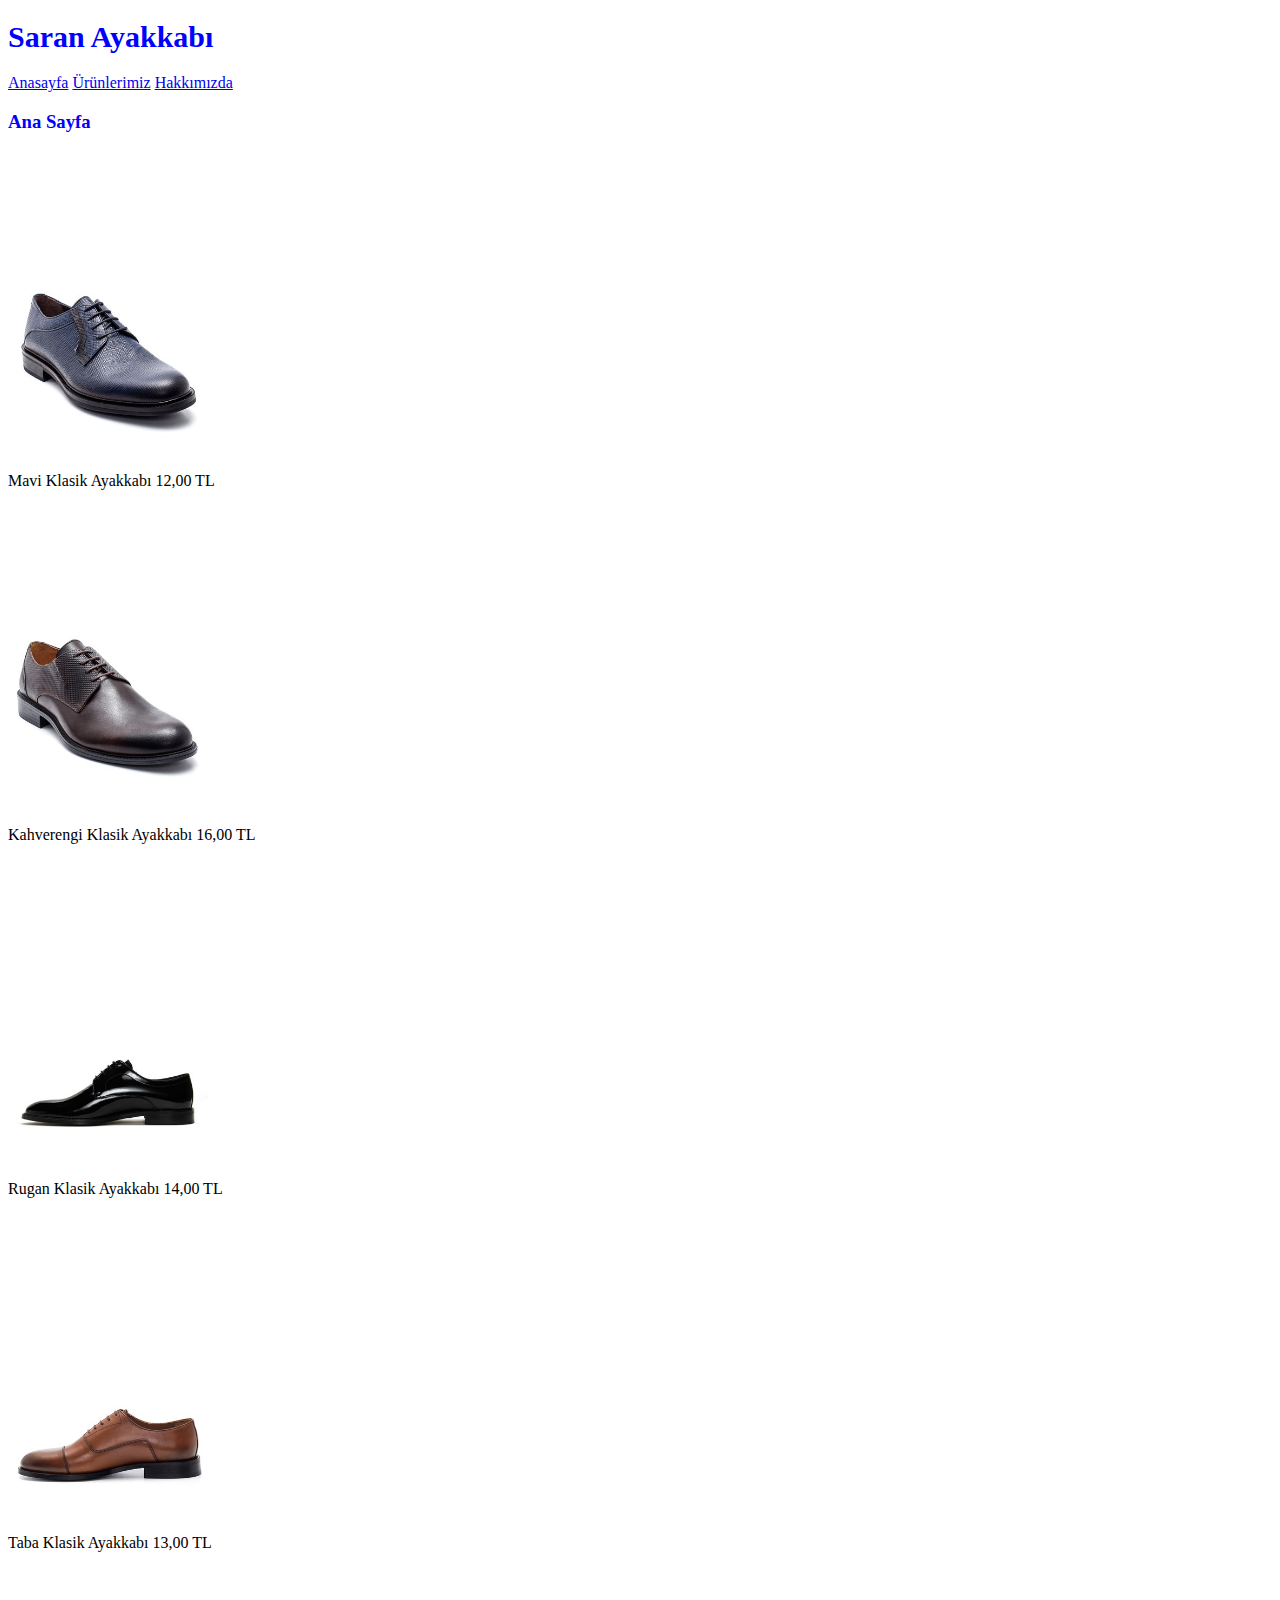
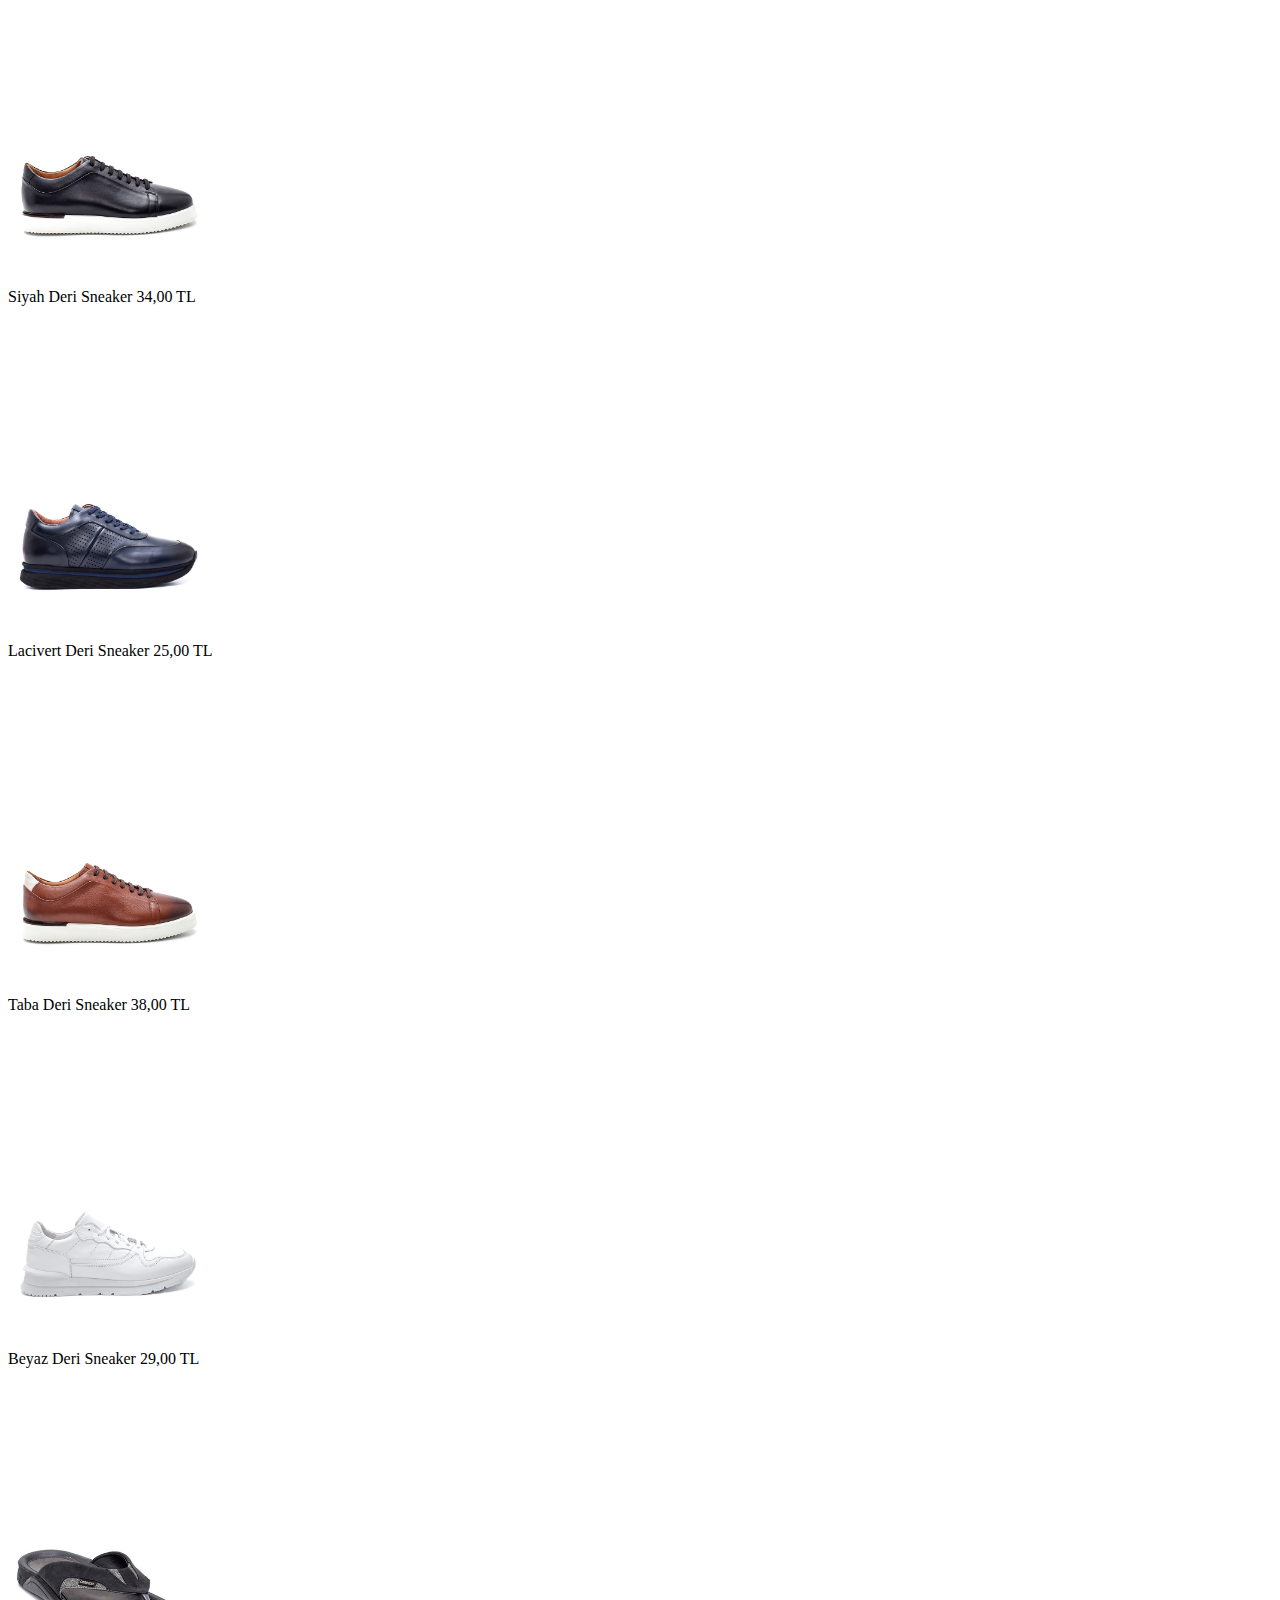
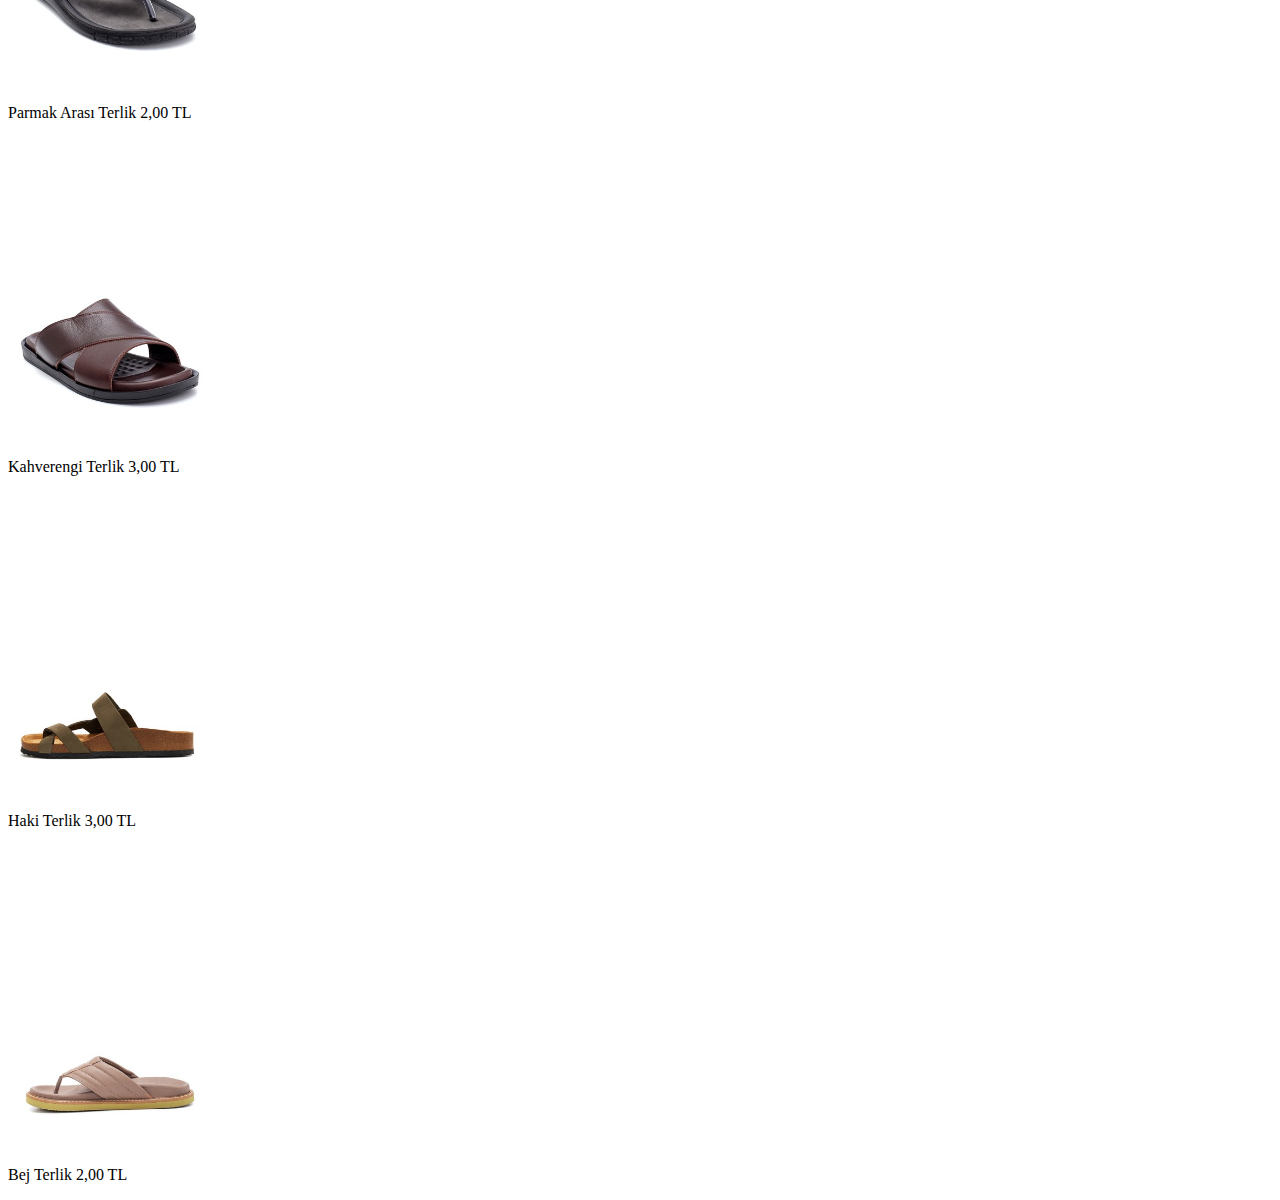
<file: index.html>
<!DOCTYPE html>
<html lang="tr">
<head>
    <meta charset="UTF-8">
    <meta http-equiv="X-UA-Compatible" content="IE=edge">
    <meta name="viewport" content="width=device-width, initial-scale=1.0">
    <title>Ana Sayfa | Saran Ayakkabı</title>
    <link rel="stylesheet" href="image.css">
</head>
<body>
    <article>
        <h1>Saran Ayakkabı</h1>
        <a href="index.html">Anasayfa</a>
        <a href="products.html">Ürünlerimiz</a>
        <a href="about-us.html">Hakkımızda</a>
        <h3>Ana Sayfa</h3>
    </article>
    <section>
        <img width="200" src="image/mavi-klasik.jpg" alt="Mavi Klasik Ayakkabı"><br>
        <p>Mavi Klasik Ayakkabı 12,00 TL</p>
        <img width="200" src="image/kahverengi-klasik.jpg" alt="Kahverengi Klasik Ayakkabı"><br>
        <p>Kahverengi Klasik Ayakkabı 16,00 TL</p>
        <img width="200" src="image/rugan-klasik.jpg" alt="Rugan Klasik Ayakkabı">
        <p>Rugan Klasik Ayakkabı 14,00 TL</p>
        <img width="200" src="image/taba-klasik.jpg" alt="Taba Klasik Ayakkabı">
        <p>Taba Klasik Ayakkabı 13,00 TL</p>   
        <img width="200" src="image/siyah-deri-sneaker.jpg" alt="Siyah Deri Sneaker"><br>
        <p>Siyah Deri Sneaker 34,00 TL</p>
        <img width="200" src="image/lacivert-deri-sneaker.jpg" alt="Lacivert Deri Senaker"><br>
        <p>Lacivert Deri Sneaker 25,00 TL</p>
        <img width="200" src="image/taba-deri-sneaker.jpg" alt="Taba Deri Sneaker">
        <p>Taba Deri Sneaker 38,00 TL</p>
        <img width="200" src="image/beyaz-deri-sneaker.jpg" alt="Beyaz Deri Sneaker">
        <p>Beyaz Deri Sneaker 29,00 TL</p>  
        <img width="200" src="image/parmak-terlik.jpg" alt="Parmak Arası Terlik"><br>
        <p>Parmak Arası Terlik 2,00 TL</p>
        <img width="200" src="image/kahve-terlik.jpg" alt="Kahverengi Terlik"><br>
        <p>Kahverengi Terlik 3,00 TL</p>
        <img width="200" src="image/haki-terlik.jpg" alt="Haki Terlik">
        <p>Haki Terlik 3,00 TL</p>
        <img width="200" src="image/bej-terlik.jpg" alt="Bej Terlik">
        <p>Bej Terlik 2,00 TL</p>   
    </section>
    
</body>
</html>
</file>
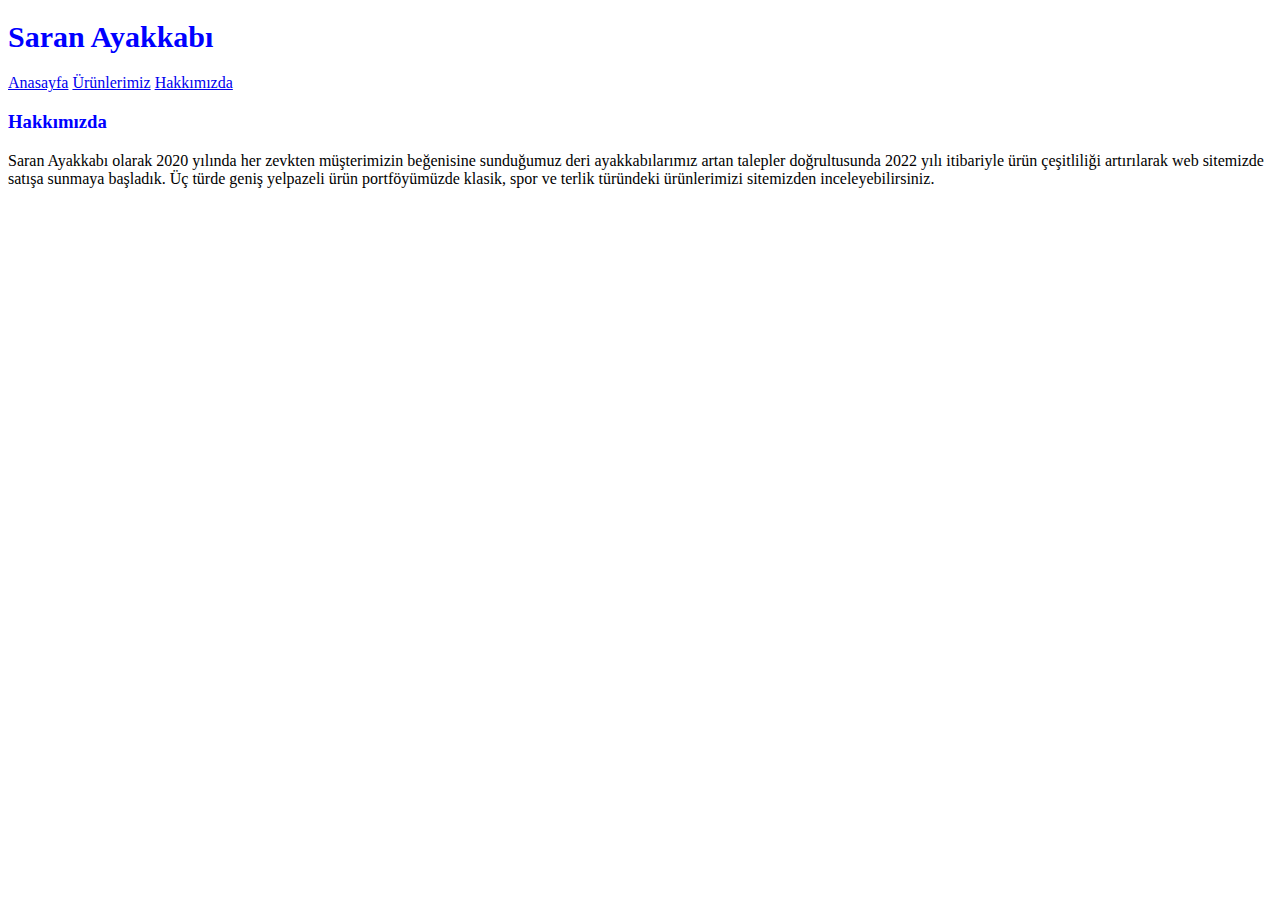
<file: about-us.html>
<!DOCTYPE html>
<html lang="tr">
<head>
    <meta charset="UTF-8">
    <meta http-equiv="X-UA-Compatible" content="IE=edge">
    <meta name="viewport" content="width=device-width, initial-scale=1.0">
    <title>Hakkımızda | Saran Ayakkabı</title>
    <link rel="stylesheet" href="image.css">
</head>
<body>
    <article>
        <h1>Saran Ayakkabı</h1>
        <a href="index.html">Anasayfa</a>
        <a href="products.html">Ürünlerimiz</a>
        <a href="about-us.html">Hakkımızda</a>
        <h3>Hakkımızda</h3>
    </article>
    <p>Saran Ayakkabı olarak 2020 yılında her zevkten müşterimizin beğenisine sunduğumuz deri ayakkabılarımız artan talepler doğrultusunda 2022 yılı itibariyle ürün çeşitliliği artırılarak web sitemizde satışa sunmaya başladık. Üç türde geniş yelpazeli ürün portföyümüzde klasik, spor ve terlik türündeki ürünlerimizi sitemizden inceleyebilirsiniz.</p>
</body>
</html>
</file>
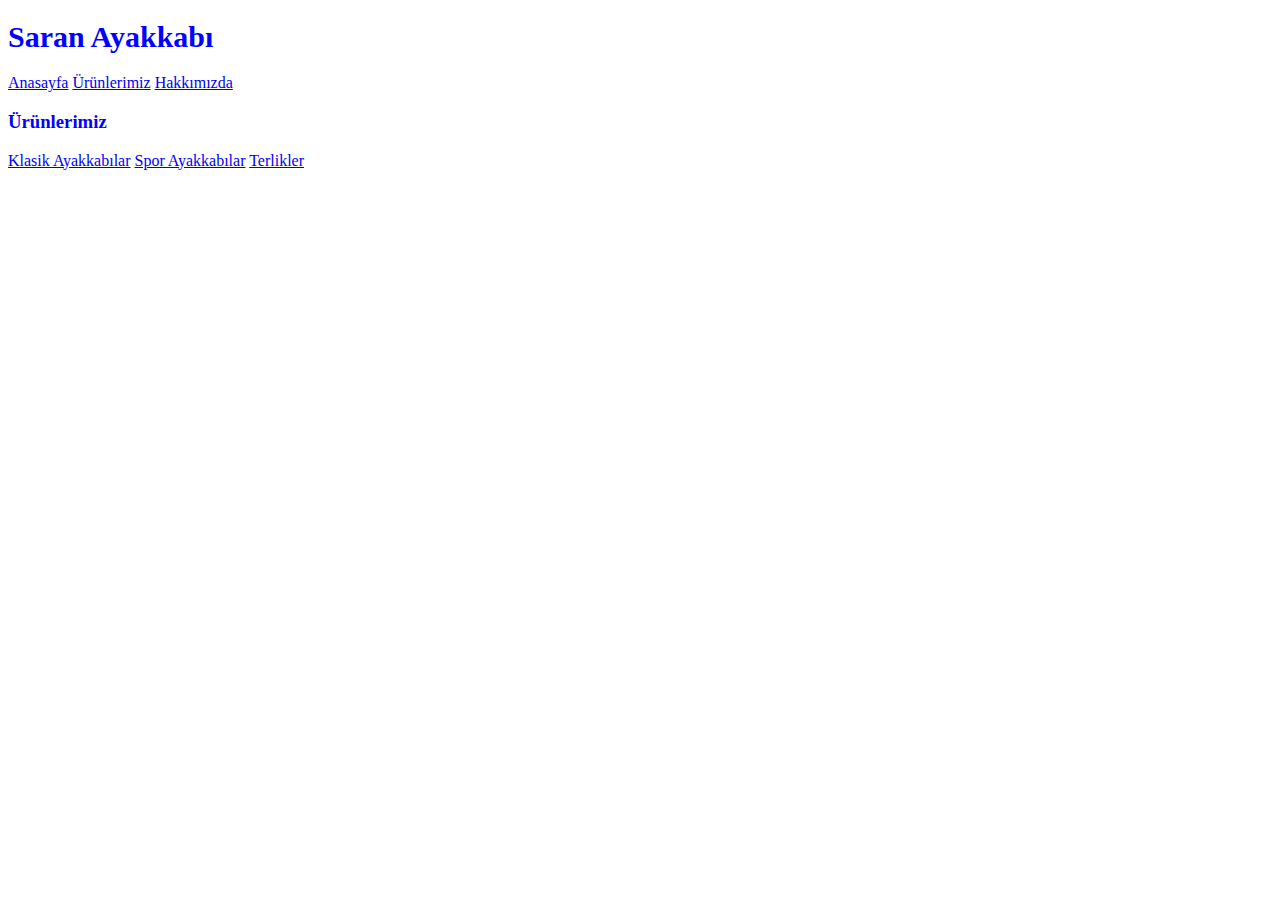
<file: products.html>
<!DOCTYPE html>
<html lang="tr">
<head>
    <meta charset="UTF-8">
    <meta http-equiv="X-UA-Compatible" content="IE=edge">
    <meta name="viewport" content="width=device-width, initial-scale=1.0">
    <title>Ürünlerimiz | Saran Ayakkabı</title>
    <link rel="stylesheet" href="image.css">
</head>
<body>
    <article>
        <h1>Saran Ayakkabı</h1>
        <a href="index.html">Anasayfa</a>
        <a href="products.html">Ürünlerimiz</a>
        <a href="about-us.html">Hakkımızda</a>
        <h3>Ürünlerimiz</h3>
    </article>
    <a href="ayakkabiTurleri/klasik.html">Klasik Ayakkabılar</a>
    <a href="ayakkabiTurleri/spor.html">Spor Ayakkabılar</a>
    <a href="ayakkabiTurleri/terlik.html">Terlikler</a>
</body>
</html>
</file>
<file: image.css>
/************* Layout *************/

/* class -> .text-red {} */
/* id -> #id-bilgisi {} */

h1, h2, h3, h4, h5, h6 {
    color: blue;
}

h1 {
    font-size:30px;
}
p {
    font-size: 16px;

}

#first-article {
    font-size: 40px;
}

.text-red {
    color:red;
}

.fs-14 {
    font-size: 14px;
}

.fs-20 {
    font-size: 20px;
}

.fs-30 {
    font-size: 30px;
}
</file>
